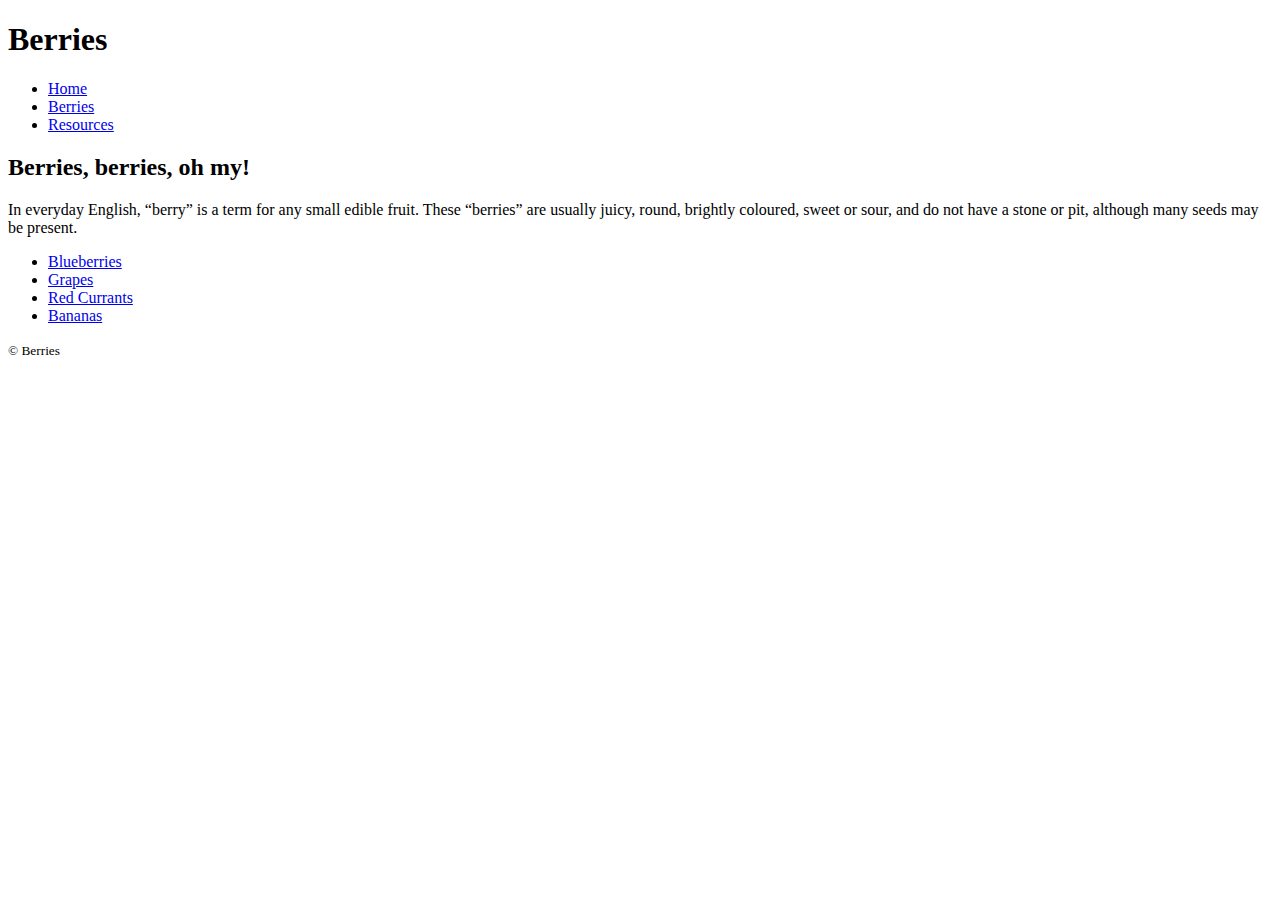
<file: index.html>
<!DOCTYPE html>
<html lang="en" dir="ltr">
<head>
  <meta charset="utf-8">
  <title>Berries | Home</title>
  <meta name="viewport" content="width=device-width,initial-scale=1">
</head>

<body>
  <header role="banner">
    <h1>Berries</h1>
    <nav role="navigation">
      <ul>
        <li><a href="index.html">Home</a></li>
        <li><a href="berries/index.html">Berries</a></li>
        <li><a href="resources.html">Resources</a></li>
      </ul>
    </nav>
  </header>

  <main role="main">
    <h2>Berries, berries, oh my!</h2>
    <p>In everyday English, “berry” is a term for any small edible fruit. These “berries” are usually juicy, round, brightly coloured, sweet or sour, and do not have a stone or pit, although many seeds may be present.</p>
    <ul>
      <li><a href="berries/blueberries.html">Blueberries</a></li>
      <li><a href="berries/grapes.html">Grapes</a></li>
      <li><a href="berries/red-currants.html">Red Currants</a></li>
      <li><a href="berries/bananas.html">Bananas</a></li>
    </ul>
  </main>
  <footer role="contentinfo">
    <small>© Berries</small>
  </footer>
</body>
</html>
</file>
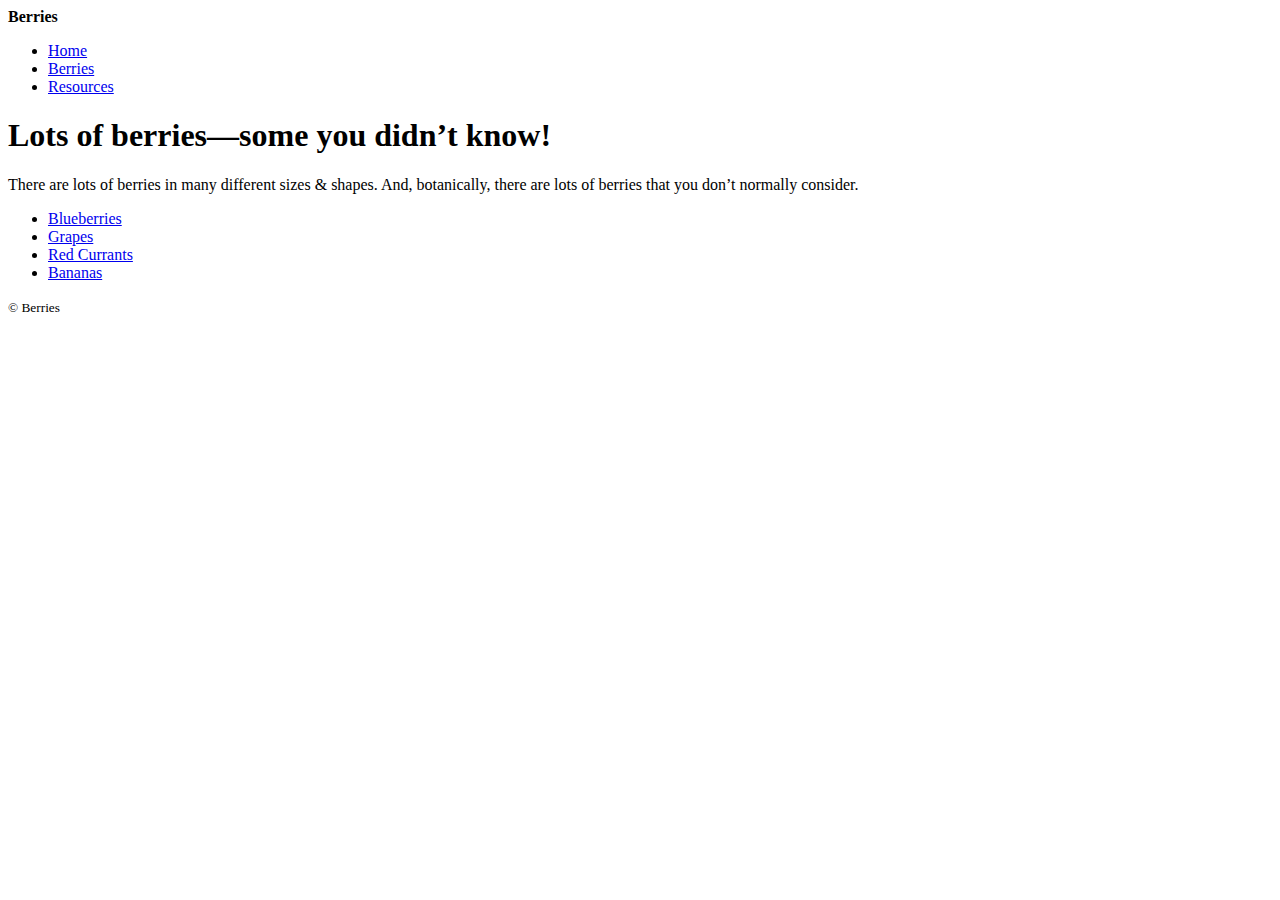
<file: berries/index.html>
<!DOCTYPE html>
<html lang="en" dir="ltr">
<head>
  <meta charset="utf-8">
  <title>Berries | All Berries</title>
  <meta name="viewport" content="width=device-width,initial-scale=1">
</head>

<body>
  <header role="banner">
    <strong>Berries</strong>
    <nav role="navigation">
      <ul>
        <li><a href="../index.html">Home</a></li>
        <li><a href="index.html">Berries</a></li>
        <li><a href="../resources.html">Resources</a></li>
      </ul>
    </nav>
  </header>

  <main role="main">
    <h1>Lots of berries—some you didn’t know!</h1>
    <p>There are lots of berries in many different sizes & shapes. And, botanically, there are lots of berries that you don’t normally consider.</p>
    <ul>
      <li><a href="blueberries.html">Blueberries</a></li>
      <li><a href="grapes.html">Grapes</a></li>
      <li><a href="red-currants.html">Red Currants</a></li>
      <li><a href="bananas.html">Bananas</a></li>
    </ul>
  </main>

  <footer role="contentinfo">
    <small>© Berries</small>
  </footer>
</body>
</html>
</file>
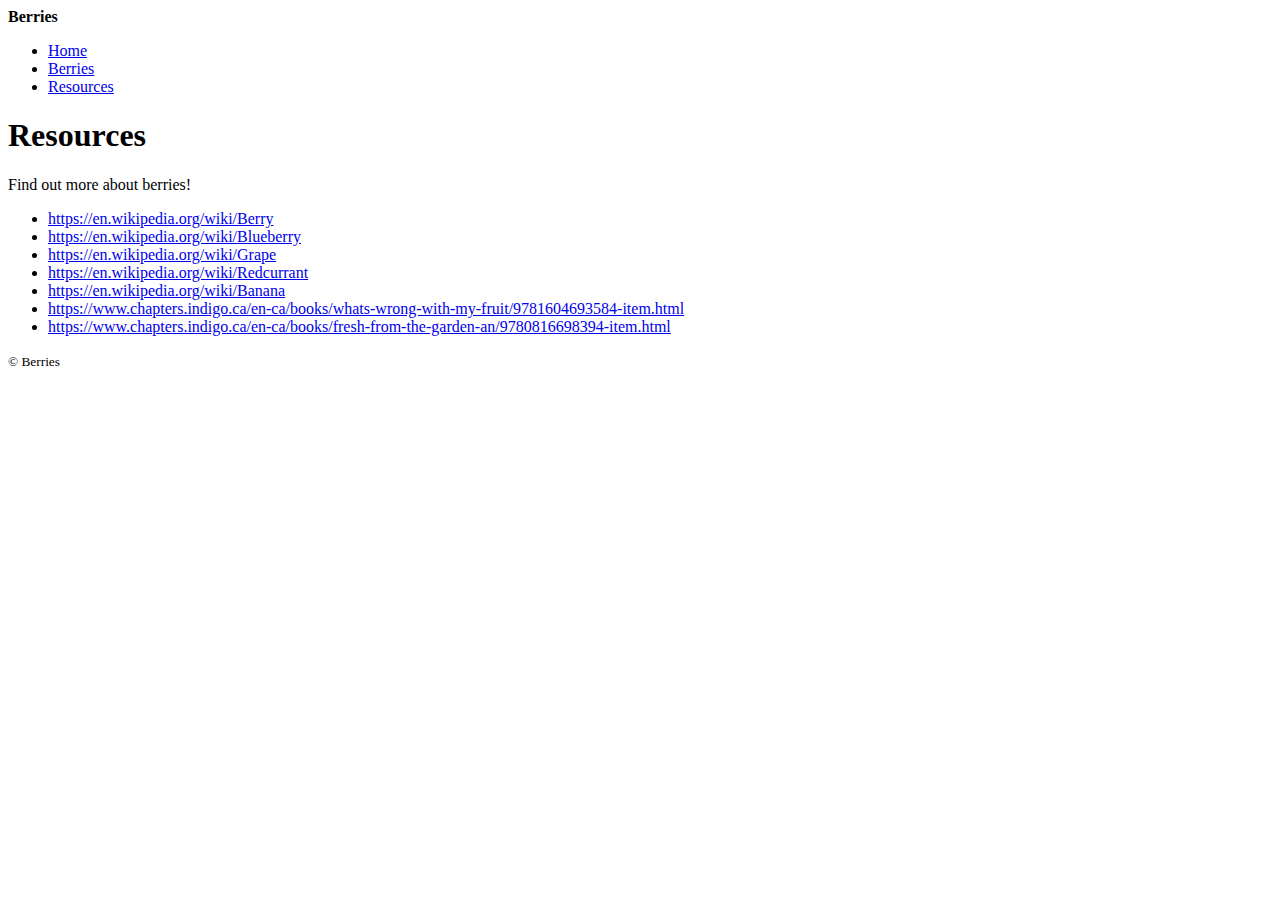
<file: resources.html>
<!DOCTYPE html>
<html lang="en" dir="ltr">
<head>
  <meta charset="utf-8">
  <title>Berries | Resources</title>
  <meta name="viewport" content="width=device-width,initial-scale=1">
</head>

<body>
  <header role="banner">
    <strong>Berries</strong>
    <nav role="navigation">
      <ul>
        <li><a href="index.html">Home</a></li>
        <li><a href="berries/index.html">Berries</a></li>
        <li><a href="resources.html">Resources</a></li>
      </ul>
    </nav>
  </header>

  <main role="main">
    <h1>Resources</h1>
    <p>Find out more about berries!</p>
    <ul>
      <li><a href="https://en.wikipedia.org/wiki/Berry">https://en.wikipedia.org/wiki/Berry</a></li>
      <li><a href="https://en.wikipedia.org/wiki/Blueberry">https://en.wikipedia.org/wiki/Blueberry</a></li>
      <li><a href="https://en.wikipedia.org/wiki/Grape">https://en.wikipedia.org/wiki/Grape</a></li>
      <li><a href="https://en.wikipedia.org/wiki/Redcurrant">https://en.wikipedia.org/wiki/Redcurrant</a></li>
      <li><a href="https://en.wikipedia.org/wiki/Banana">https://en.wikipedia.org/wiki/Banana</a></li>
      <li><a href="https://www.chapters.indigo.ca/en-ca/books/whats-wrong-with-my-fruit/9781604693584-item.html">https://www.chapters.indigo.ca/en-ca/books/whats-wrong-with-my-fruit/9781604693584-item.html</a></li>
      <li><a href="https://www.chapters.indigo.ca/en-ca/books/fresh-from-the-garden-an/9780816698394-item.html">https://www.chapters.indigo.ca/en-ca/books/fresh-from-the-garden-an/9780816698394-item.html</a></li>
    </ul>
  </main>

  <footer role="contentinfo">
    <small>© Berries</small>
  </footer>
</body>
</html>
</file>
